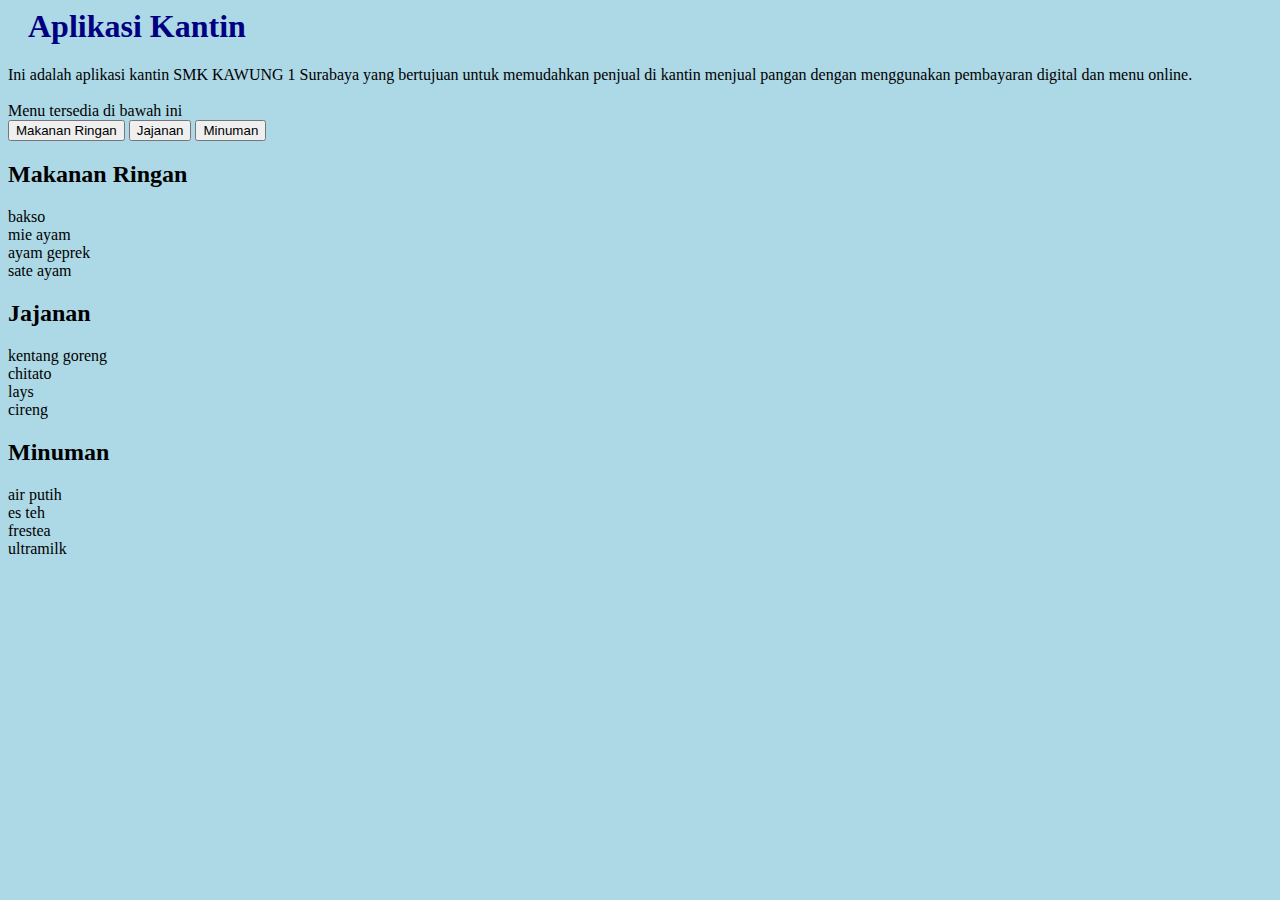
<file: index.html>
<html>
<head>
<link rel="stylesheet" href="style.css">
</head>
<body>

<h1>Aplikasi Kantin</h1>

  <p3>Ini adalah aplikasi kantin SMK KAWUNG 1 Surabaya yang bertujuan untuk memudahkan penjual di kantin menjual pangan dengan menggunakan pembayaran digital dan menu online.<br><br>Menu tersedia di bawah ini<br></p3>

  <script src="tab.js"></script>

<!-- Tab links -->
<div class="tab">
  <button class="tablinks" onclick="openCity(event, 'Makanan Ringan')">Makanan Ringan</button>
  <button class="tablinks" onclick="openCity(event, 'Jajanan')">Jajanan</button>
  <button class="tablinks" onclick="openCity(event, 'Minuman')">Minuman</button>
</div>

<!-- Tab content -->
<div id="Makanan Ringan" class="tabcontent">
  <h2>Makanan Ringan</h2>
<div class="container">
	<div class="button">bakso</div>
	<div class="button">mie ayam</div>
	<div class="button">ayam geprek</div>
	<div class="button">sate ayam</div>
</div>
    
</div>

<div id="Jajanan" class="tabcontent">
  <h2>Jajanan</h2>
  <div class="container">
	<div class="button">kentang goreng</div>
	<div class="button">chitato</div>
	<div class="button">lays</div>
	<div class="button">cireng</div>
</div>
</div>

<div id="Minuman" class="tabcontent">
  <h2>Minuman</h2>
  <div class="container">
	<div class="button">air putih</div>
	<div class="button">es teh</div>
	<div class="button">frestea</div>
	<div class="button">ultramilk</div>
</div>
</div>


  

</body>
</html>
</file>
<file: style.css>
body {
  background-color: lightblue;
}

h1 {
  color: navy;
  margin-left: 20px;
}
</file>
